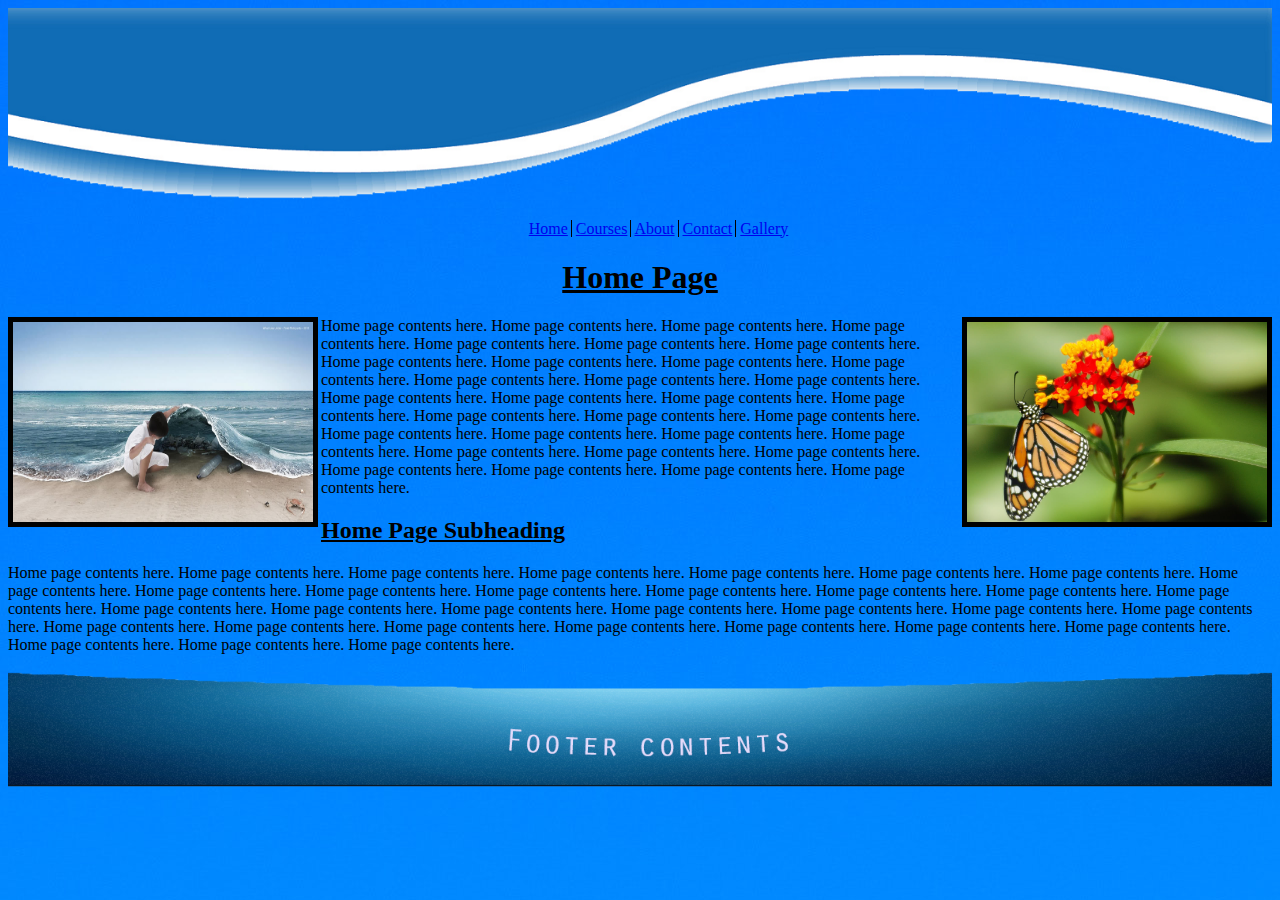
<file: index.html>
<html lang="en">

<head>
    <meta charset="UTF-8">
    <meta http-equiv="X-UA-Compatible" content="IE=edge">
    <meta name="viewport" content="width=device-width, initial-scale=1.0">
    <link rel="stylesheet" href="stylesheet.css">
    <title>Exercise Home Page</title>
</head>

<body background="assets/background.jpg">
    <header>
        <img src="assets/header.png" alt="header.jpg" width="100%">
    </header>
    
    <nav>
        <ul>
            <a href="index.html">Home</a>
            <a href="courses.html">Courses</a>
            <a href="about.html">About</a>
            <a href="contact.html">Contact</a>
            <a class="last" href="gallery.html">Gallery</a>
        </ul>
    </nav>

    <header>
        <h1 style="text-align: center; text-decoration: underline">Home Page</h1>
    </header>

    <section>
        <img class="image" src="assets/sea.jpg" alt="sea.jpg" align="left">
        <img class="image" src="assets/butterfly.jpg" alt="butterfly.jpg" align="right">
    </section>
    
    <section>
        <p>Home page contents here. Home page contents here. Home page contents here. Home page contents here. Home page contents
        here. Home page contents here. Home page contents here. Home page contents here. Home page contents here. Home page
        contents here. Home page contents here. Home page contents here. Home page contents here. Home page contents here. Home
        page contents here. Home page contents here. Home page contents here. Home page contents here. Home page contents here.
        Home page contents here. Home page contents here. Home page contents here. Home page contents here. Home page contents
        here. Home page contents here. Home page contents here. Home page contents here. Home page contents here. Home page
        contents here. Home page contents here. Home page contents here. Home page contents here.</p>
    </section>

    <header>
        <h2 style="text-align: left; text-decoration: underline;">Home Page Subheading</h2>
    </header>
    
    <section>
        Home page contents here. Home page contents here. Home page contents here. Home page contents here. Home page contents
        here. Home page contents here. Home page contents here. Home page contents here. Home page contents here. Home page
        contents here. Home page contents here. Home page contents here. Home page contents here. Home page contents here. Home
        page contents here. Home page contents here. Home page contents here. Home page contents here. Home page contents here.
        Home page contents here. Home page contents here. Home page contents here. Home page contents here. Home page contents
        here. Home page contents here. Home page contents here. Home page contents here. Home page contents here. Home page
        contents here. Home page contents here. Home page contents here. Home page contents here.
    </section>

    <br>
   
    <footer>
        <img src="assets/footer.png" alt="footer.png" width="100%">
    </footer>
</body>
</html>
</file>
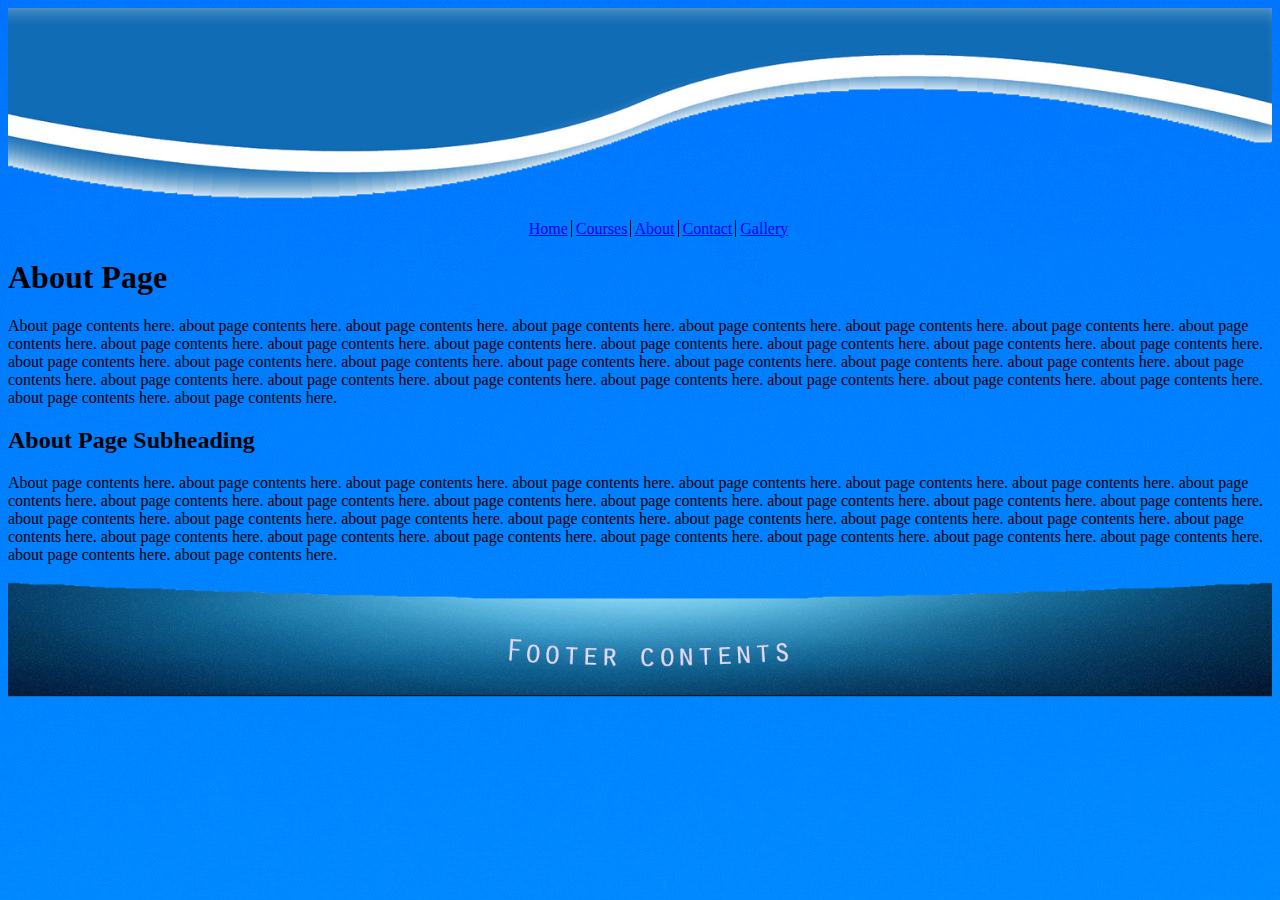
<file: about.html>
<html lang="en">

<head>
    <meta charset="UTF-8">
    <meta http-equiv="X-UA-Compatible" content="IE=edge">
    <meta name="viewport" content="width=device-width, initial-scale=1.0">
    <link rel="stylesheet" href="stylesheet.css">
    <title>About</title>
</head>

<body background="assets/background.jpg">
    <header>
        <img src="assets/header.png" alt="header.jpg" width="100%">
    </header>

    <nav>
        <ul>
            <a href="index.html">Home</a>
            <a href="courses.html">Courses</a>
            <a href="about.html">About</a>
            <a href="contact.html">Contact</a>
            <a class="last" href="gallery.html">Gallery</a>
        </ul>
    </nav>

    <div>
        <header>
            <h1 style="text-align: left;">About Page</h1>
        </header>
        
        <section>
            <p>About page contents here. about page contents here. about page contents here. about page contents here. about
                page
                contents here. about page contents here. about page contents here. about page contents here. about page contents
                here.
                about page contents here. about page contents here. about page contents here. about page contents here. about
                page
                contents here. about page contents here. about page contents here. about page contents here. about page contents
                here.
                about page contents here. about page contents here. about page contents here. about page contents here. about
                page
                contents here. about page contents here. about page contents here. about page contents here. about page contents
                here.
                about page contents here. about page contents here. about page contents here. about page contents here. about
                page
                contents here.</p>
        </section>
    </div>
    
    <div>
        <h2 style="text-align: left">About Page Subheading</h2>
        
        <section>
            About page contents here. about page contents here. about page contents here. about page contents here. about page
            contents here. about page contents here. about page contents here. about page contents here. about page contents
            here.
            about page contents here. about page contents here. about page contents here. about page contents here. about page
            contents here. about page contents here. about page contents here. about page contents here. about page contents
            here.
            about page contents here. about page contents here. about page contents here. about page contents here. about page
            contents here. about page contents here. about page contents here. about page contents here. about page contents
            here.
            about page contents here. about page contents here. about page contents here. about page contents here. about page
            contents here.
        </section>
    </div>
    
    <br>

    <footer>
        <img src="assets/footer.png" alt="footer.png" width="100%">
    </footer>
</body>

</html>
</file>
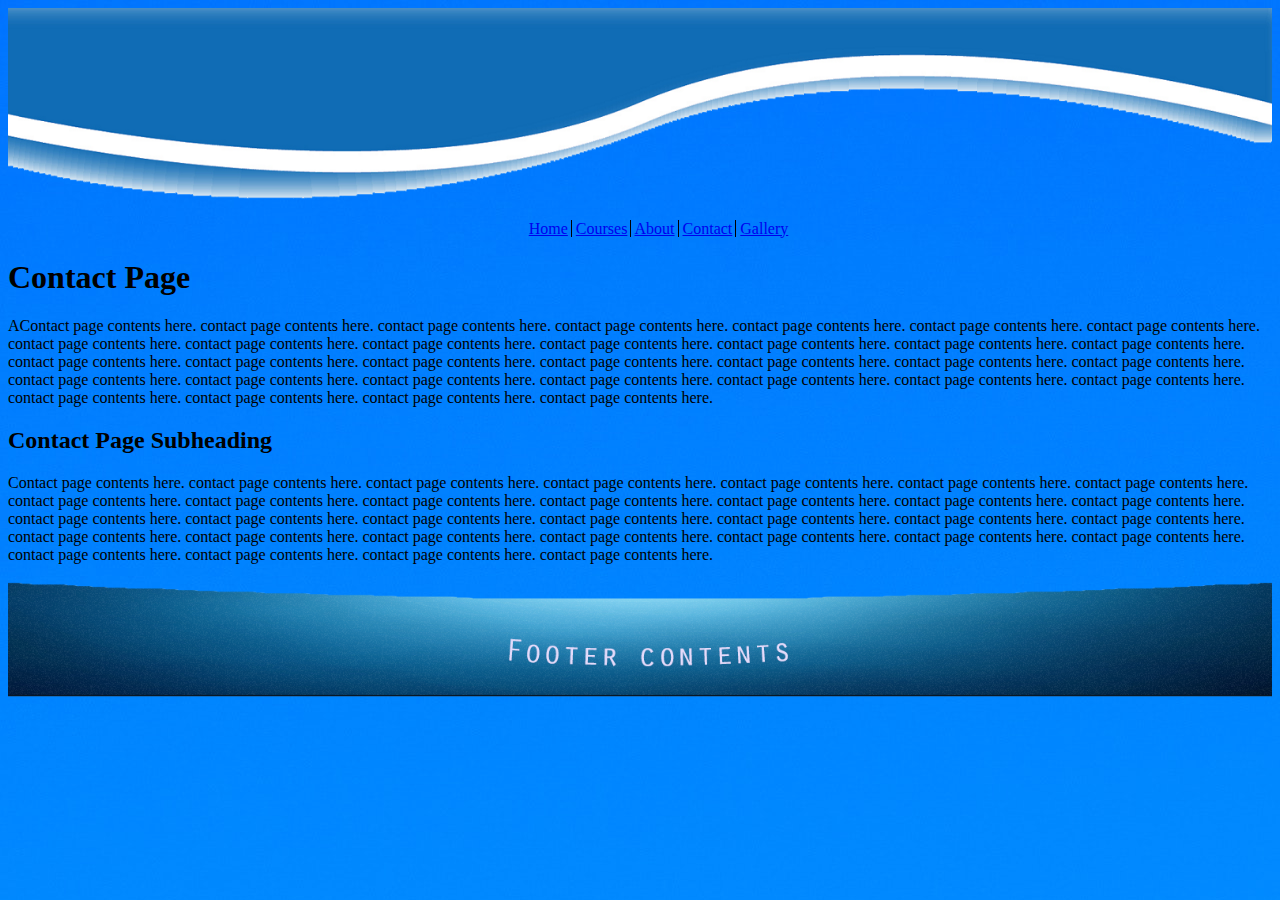
<file: contact.html>
<html lang="en">

<head>
    <meta charset="UTF-8">
    <meta http-equiv="X-UA-Compatible" content="IE=edge">
    <meta name="viewport" content="width=device-width, initial-scale=1.0">
    <link rel="stylesheet" href="stylesheet.css">
    <title>Contacts</title>
</head>

<body background="assets/background.jpg">
    <header>
        <img src="assets/header.png" alt="header.jpg" width="100%">
    </header>

    <nav>
        <ul>
            <a href="index.html">Home</a>
            <a href="courses.html">Courses</a>
            <a href="about.html">About</a>
            <a href="contact.html">Contact</a>
            <a class="last" href="gallery.html">Gallery</a>
        </ul>
    </nav>

    <div>
        <h1 style="text-align: left;">Contact Page</h1>
        
        <section>
            <p>AContact page contents here. contact page contents here. contact page contents here. contact page contents here.
                contact
                page contents here. contact page contents here. contact page contents here. contact page contents here. contact
                page
                contents here. contact page contents here. contact page contents here. contact page contents here. contact page
                contents
                here. contact page contents here. contact page contents here. contact page contents here. contact page contents
                here.
                contact page contents here. contact page contents here. contact page contents here. contact page contents here.
                contact
                page contents here. contact page contents here. contact page contents here. contact page contents here. contact
                page
                contents here. contact page contents here. contact page contents here. contact page contents here. contact page
                contents
                here. contact page contents here. contact page contents here.
            </p>
        </section>
    </div>
    
    <div>
        <h2 style="text-align: left">Contact Page Subheading</h2>
        
        <section>
            Contact page contents here. contact page contents here. contact page contents here. contact page contents here.
            contact
            page contents here. contact page contents here. contact page contents here. contact page contents here. contact page
            contents here. contact page contents here. contact page contents here. contact page contents here. contact page
            contents
            here. contact page contents here. contact page contents here. contact page contents here. contact page contents
            here.
            contact page contents here. contact page contents here. contact page contents here. contact page contents here.
            contact
            page contents here. contact page contents here. contact page contents here. contact page contents here. contact page
            contents here. contact page contents here. contact page contents here. contact page contents here. contact page
            contents
            here. contact page contents here. contact page contents here.
        </section>
    </div>
    
    <br>

    <footer>
        <img src="assets/footer.png" alt="footer.png" width="100%">
    </footer>
</body>

</html>
</file>
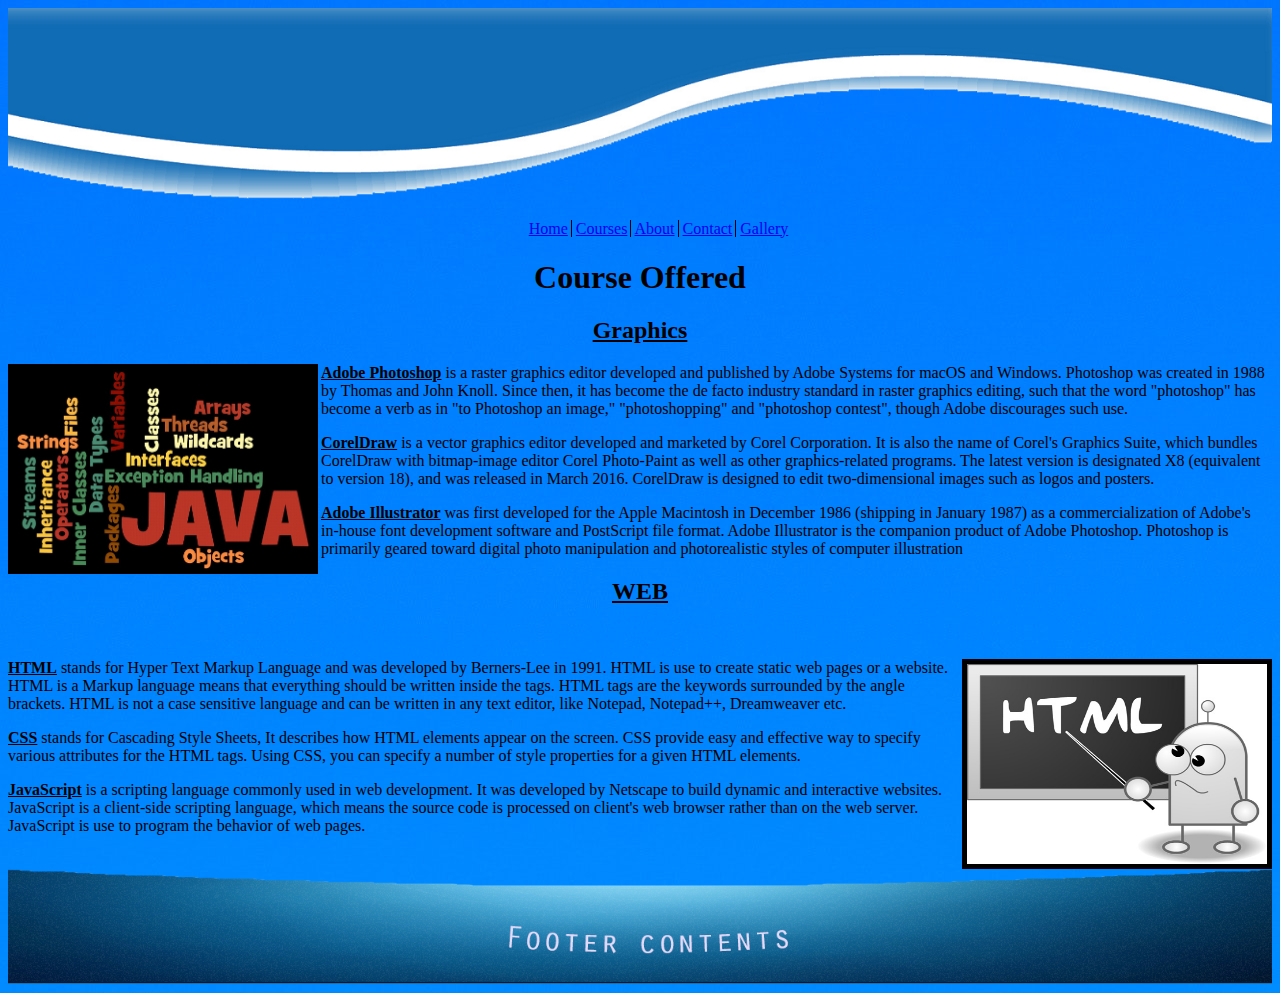
<file: courses.html>
<html lang="en">

<head>
    <meta charset="UTF-8">
    <meta http-equiv="X-UA-Compatible" content="IE=edge">
    <meta name="viewport" content="width=device-width, initial-scale=1.0">
    <link rel="stylesheet" href="stylesheet.css">
    <title>Courses</title>
</head>

<body background="assets/background.jpg">
    <header>
        <img src="assets/header.png" alt="header.jpg" width="100%">
    </header>

    <nav>
        <ul>
            <a href="index.html">Home</a>
            <a href="courses.html">Courses</a>
            <a href="about.html">About</a>
            <a href="contact.html">Contact</a>
            <a class="last" href="gallery.html">Gallery</a>
        </ul>
    </nav>

    <header>
        <h1 style="text-align: center">Course Offered</h1>
    </header>
    
    <div>
        <header>
            <h2 style="text-align:center; text-decoration:underline">Graphics</h2>
        </header>
        
        <section>
            <img class="image" src="assets/java01.jpg" alt="java01.jpg" align="left">
        
            <p><span>Adobe Photoshop</span>
                is a raster graphics editor developed and published by Adobe Systems for macOS and Windows. Photoshop was
                created in
                1988 by Thomas and John Knoll. Since then, it has become the de facto industry standard in raster graphics
                editing,
                such
                that the word "photoshop" has become a verb as in "to Photoshop an image," "photoshopping" and "photoshop
                contest",
                though Adobe discourages such use.</p>
        
            <p><span>CorelDraw</span>
                is a vector graphics editor developed and marketed by Corel Corporation. It is also the name of Corel's Graphics
                Suite,
                which bundles CorelDraw with bitmap-image editor Corel Photo-Paint as well as other graphics-related programs.
                The
                latest version is designated X8 (equivalent to version 18), and was released in March 2016. CorelDraw is
                designed to
                edit two-dimensional images such as logos and posters.</p>
        
            <p><span>Adobe Illustrator</span>
                was first developed for the Apple Macintosh in December 1986 (shipping in January 1987) as a commercialization
                of
                Adobe's in-house font development software and PostScript file format. Adobe Illustrator is the companion
                product of
                Adobe Photoshop. Photoshop is primarily geared toward digital photo manipulation and photorealistic styles of
                computer
                illustration</p>
        </section>
    </div>
    
    <div>
        <header>
            <h2 style="text-align:center; text-decoration:underline">WEB</h2>
        </header>
        
        <br>
        
        <section>
            <img class="image" src="assets/html01.jpg" alt="html01.jpg" align="right">
        
            <p><span>HTML</span>
                stands for Hyper Text Markup Language and was developed by Berners-Lee in 1991. HTML is use to create static web
                pages
                or a website. HTML is a Markup language means that everything should be written inside the tags. HTML tags are
                the
                keywords surrounded by the angle brackets. HTML is not a case sensitive language and can be written in any text
                editor,
                like Notepad, Notepad++, Dreamweaver etc.</p>
        
            <p><span>CSS</span>
                stands for Cascading Style Sheets, It describes how HTML elements appear on the screen. CSS provide easy and
                effective
                way to specify various attributes for the HTML tags. Using CSS, you can specify a number of style properties for
                a
                given
                HTML elements.</p>
        
            <p><span>JavaScript</span>
                is a scripting language commonly used in web development. It was developed by Netscape to build dynamic and
                interactive
                websites. JavaScript is a client-side scripting language, which means the source code is processed on client's
                web
                browser rather than on the web server. JavaScript is use to program the behavior of web pages.</p>
        </section>
    </div>
   
    <br>

    <footer>
        <img src="assets/footer.png" alt="footer.png" width="100%">
    </footer>
</body>

</html>
</file>
<file: stylesheet.css>
nav {
    text-align: center;
}
.image {
    width: 300px;
    height: 200px;
    border: 5px solid black;
}
span {
    text-align: center;
    text-decoration: underline;
    font-weight: bold;
}
.gallery {
    width: 250px;
    height: 180px;
    border: 5px solid rgb(55, 0, 255);
}
a {
    padding-right: 3px;
    border-right: 1px solid black;
}
a.last {
    border: none;
}
</file>
